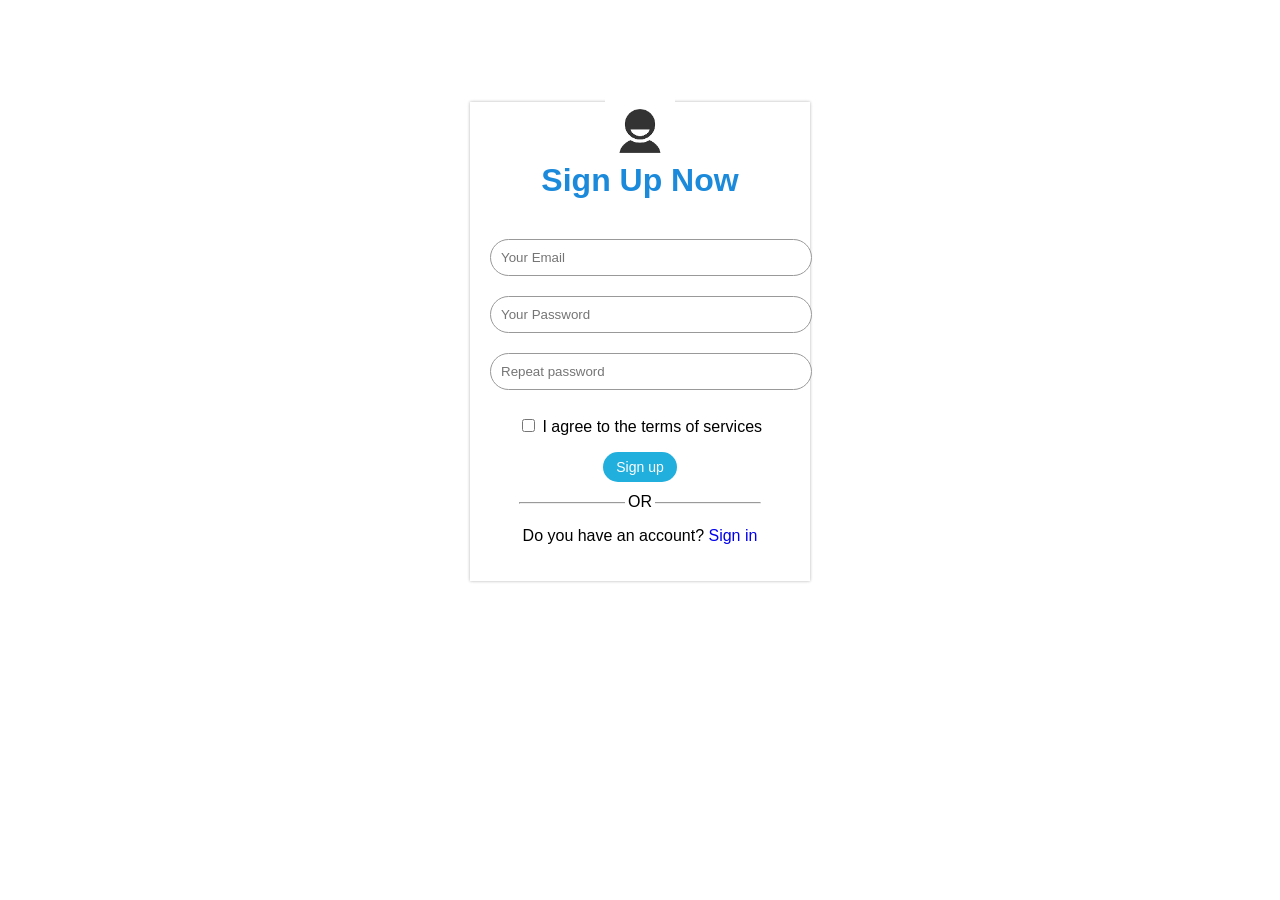
<file: signup.html>
<!DOCTYPE html>
<html>
<head>
    <title>Sign Up Form</title>
    <link rel="stylesheet" href="css/style.css">
</head>
   <body>
       <form>
     <div class="sign-up-form">
          <img src="img/user-icon.png"> 
          <h1> Sign Up Now </h1>
          <input type="email" class="input-box" placeholder="Your Email">
          <input type="password" class="input-box" placeholder="Your Password"> 
          <input type="password" class="input-box" placeholder="Repeat password">
          <p><span><input type="checkbox" name=""></span> I agree to the terms of services</p>
          <button type="button" class="Signup-btn">Sign up</button>
          <hr>
          <p class="or">OR</p>
          <p>Do you have an account? <a href="login.php">Sign in</a></p>

        
     </div>
 </form>


   </body>
</html>
</file>
<file: css/style.css>
body
{
	margin: 0;
	padding: 0;
	font-family: sans-serif;
	
	/*background-image: url(img/background.jpg);
	background-size: cover;
	background-position: center;*/
}
.sign-up-form
{
	width: 300px;
	box-shadow: 0 0 3px 0 rgba(0,0,0,0.3);
	background: #fff;
	padding: 20px;
	margin: 8% auto 0;
	text-align: center;
}
.sign-up-form h1 
{
	color: #1c8adb;
	margin-bottom: 30px;
}
.input-box
{
	border-radius: 20px;
	padding: 10px;
	margin: 10px 0;
	width: 100%;
	border:1px solid #999;
	outline: none;
}
.button
{
	color: #fff;
	width: 100%;
	padding: 10px;
	border-radius: 20px;
	font-size: 15px;
	margin: 10px 0;
	border: none;
	cursor: pointer;
}

.Signup-btn
{
  padding: 7px 13px;
  font-size: 14px;
  text-align: center;
  cursor: pointer;
  outline: none;
  color: #fff;
  background-color: #21afde;
  border: none;
  border-radius: 15px;
  /* box-shadow: 0 9px #999; */

}
.Signup-btn:hover {background-color: #3e8e41}

.Signup-btn:active {
  background-color: #3e8e41;
  box-shadow: 0 5px #666;
  transform: translateY(4px);
}
.google-btn
{
  padding: 7px 13px;
  font-size: 14px;
  text-align: center;
  cursor: pointer;
  outline: none;
  color: #fff;
  background-color: #21afde;
  border: none;
  border-radius: 13px;
  /* box-shadow: 0 9px #999; */

}
.google-btn:hover {background-color: #3e8e41}

.google-btn:active {
  background-color: #3e8e41;
  box-shadow: 0 5px #666;
  transform: translateY(4px);
}
a
{
	text-decoration: none;
}
hr
{
	margin-top: 20px;
	width: 80%;
}
.or
{
	background: #fff;
	width: 30px;
	margin: -19px auto 10px;

}
img
{
	width: 70px;
	margin: -30px;

}
</file>
